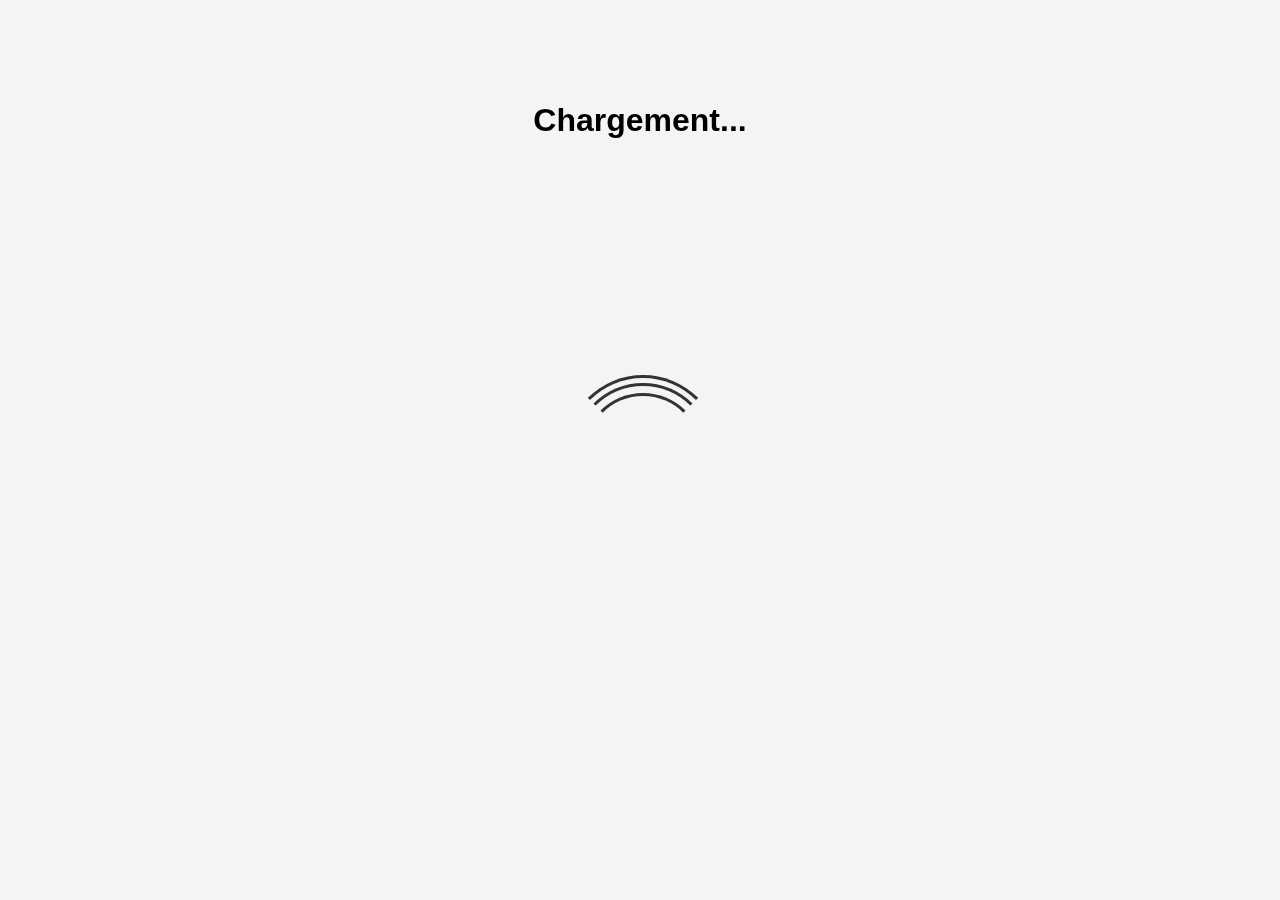
<file: index.html>
<!DOCTYPE html>
<html lang="fr">
<head>
    <meta charset="UTF-8">
    <meta name="viewport" content="width=device-width, initial-scale=1.0">
    <link rel="stylesheet" href="styles.css">
    <title>Brandon VALERY - CV</title>
</head>
<body>
    
    <div id="preloader">
        <div id="loader"></div>
        <h1>Chargement...</h1>
    </div>

    <div id="main-content">
    <header>
        <h1>Mon CV</h1>
        <nav>
            <ul>
                <li><a href="#presentation">Présentation</a></li>
                <li><a href="#competences">Compétences</a></li>
                <li><a href="#experience">Expérience</a></li>
                <li><a href="#contact">Contact</a></li>
                <li><a href="Portfolio/index.html" target="_blank">Portfolio</a></li>
            </ul>
        </nav>
    </header>

    <section id="presentation">
        <h2>Présentation</h2>
        <p>Bienvenue sur mon site CV en ligne. Je suis Brandon VALERY, Développeur Web en Formation dans l'école 3WA Academy.</p>
    </section>

    <section id="competences">
        <h2>Compétences</h2>
        <ul>
            <li>HTML : ★★★★</li> <br>
                <ul>
                    <li>Maîtrise avancée de la structuration des pages web.</li>
                    <li>Utilisation de balises sémantiques pour améliorer l'accessibilité et le référencement.</li>
                    <li>Connaissance des dernières normes HTML5.</li>
                </ul> <br>
            <li>CSS : ★★★★</li> <br>
                <ul>
                    <li>Conception et stylisation avancées avec CSS3.</li>
                    <li>Création de mises en page responsives et adaptées aux différents appareils.</li>
                </ul> <br>
            <li>JavaScript : ★★☆☆</li> <br>
                <ul>
                    <li>Programmation côté client pour interactivité et manipulation du DOM.</li>
                    <li>Utilisation de bibliothèques comme jQuery.</li>
                    <li>Familiarité avec les concepts de base, mais en cours d'approfondissement.</li>
                </ul> <br>
            <li>PHP : ★☆☆☆</li> <br>
                <ul>
                    <li>Développement backend pour la création de pages dynamiques.</li>
                    <li>Manipulation de bases de données avec MySQL.</li>
                    <li>Connaissance des principes fondamentaux, mais besoin de plus de pratique.</li>
                </ul> <br>
            <li>C++ : ★☆☆☆</li> <br>
                <ul>
                    <li>Développement de programmes simples en C++.</li>
                    <li>Utilisation de structures de contrôle (boucles, conditions).</li>
                    <li>Interaction avec l'utilisateur (entrée/sortie).</li>
                    <li>Apprentissage autodidacte en cours.</li>
                </ul>
        </ul>
    </section>

    <section id="experience">
        <h2>Expérience Professionnelle</h2>
        <h3>Formation Développeur Web en Alternance</h3>
            <ul>
                <h4>Objectif :</h4>
                <li>Apprendre les bases du développement web, ce former dans le développement web</li>
                <li>développement web front-end, back-end, framework, base de donnée, hébergement</li>
            </ul>
            <ul>
                <h4>Langages :</h4>
                <li>HTML</li>
                <li>CSS</li>
                <li>JavaScript</li>
                <li>PHP</li>
            </ul>
            <ul>
                <h4>Framework :</h4>
                <li>React</li>
                <li>Node.JS</li>
            </ul>
            
        <h3>Trab Express - Chauffeur / Livreur - 06 Septembre 2021 au 24 Juillet 2023</h3>
            <ul>
                <li>Livraison de colis</li>
                <li>Gérer sa journée de Livraison</li>
                <li>Ranger / Décharger sont camion</li>
                <li>Travail d'équipe</li>
            </ul>
    </section>

    <section id="contact">
        <h2>Contact</h2>
        <p>Contactez-moi en cliquant sur le bouton :</p>
        <button onclick="showEmailAdress()">Obtenir l'adresse e-mail</button>
        <button onclick="downloadCV()">Télécharger mon CV</button>
    </section>
    </div>




    <script src="main.js"></script>
</body>
</html>
</file>
<file: styles.css>
body {
    font-family: Arial, Helvetica, sans-serif;
    margin: 0;
    padding: 0;
    background-color: #f4f4f4;
    text-align: center;
}

#preloader {
    position: fixed;
    top: 0;
    left: 0;
    width: 100%;
    height: 100%;
}
  
#loader {
    display: block;
    position: relative;
    left: 50%;
    top: 50%;
    width: 150px;
    height: 150px;
    margin: -75px 0 0 -75px;
    border-radius: 50%;
    border: 3px solid transparent;
    border-top-color: #333;
    -webkit-animation: spin 2s linear infinite;
    animation: spin 2s linear infinite;
}
  
#loader:before {
    content: "";
    position: absolute;
    top: 5px;
    left: 5px;
    right: 5px;
    bottom: 5px;
    border-radius: 50%;
    border: 3px solid transparent;
    border-top-color: #333;
    -webkit-animation: spin 3s linear infinite;
    animation: spin 5s linear infinite;
}
  
#loader:after {
    content: "";
    position: absolute;
    top: 15px;
    left: 15px;
    right: 15px;
    bottom: 15px;
    border-radius: 50%;
    border: 3px solid transparent;
    border-top-color: #333;
    -webkit-animation: spin 1.5s linear infinite;
    animation: spin 5.5s linear infinite;
}
  
@-webkit-keyframes spin {
    0% {
        -webkit-transform: rotate(0deg);
        -ms-transform: rotate(0deg);
        transform: rotate(0deg);
    }
    100% {
        -webkit-transform: rotate(360deg);
        -ms-transform: rotate(360deg);
        transform: rotate(360deg);
    }
}
  
@keyframes spin {
    0% {
        -webkit-transform: rotate(0deg);
        -ms-transform: rotate(0deg);
        transform: rotate(0deg);
    }
    100% {
        -webkit-transform: rotate(360deg);
        -ms-transform: rotate(360deg);
        transform: rotate(360deg);
    }
}

#main-content {
    display: none;
}

h1, h2 {
    font-family: Arial, Helvetica, sans-serif;
}

header {
    background-color: #333;
    color: white;
    text-align: center;
    padding: 1em;
}

nav {
    background-color: #333;
}

nav ul {
    text-align: center;
}

nav ul li {
    display: inline;
    margin-right: 20px;
}

nav ul li a {
    text-decoration: none;
    color: white;
    font-weight: bold;
    transition: color 0.3s ease;
}

nav ul li /*a*/:hover {
    color: #ff9900;
    transform: scale(1.1);
}

section {
    margin: 20px;
    padding: 20px;
    background-color: #f9f9f9;
    border-radius: 5px;
    box-shadow: 0 0 10px rgba(0, 0, 0, 0.1);
    transition: box-shadow 0.3s ease;
}

section:hover {
    box-shadow: 0 0 20px rgba(0, 0, 0, 0.2);
}

h2 {
    color: #333;
    border-bottom: 2px solid #333;
    padding-bottom: 5px;
    margin-bottom: 15px;
}

p {
    color: #666;
}

ul {
    list-style-type: none;
    padding: 0;
}

li {
    padding-left: 20px;
    position: relative;
}

h4 {
    text-align: center;
}

#contact {
    text-align: center;
}

#contact a {
    display: inline-block;
    background-color: #ff9900;
    color: white;
    padding: 10px 20px;
    text-decoration: none;
    border-radius: 5px;
    transition: background-color 0.3s ease;
}

#contact a:hover {
    background-color: #e68a00;
}

form {
    max-width: 500px;
    margin: 0 auto;
}

label {
    display: block;
    margin-bottom: 8px;
}

input, textarea {
    width: 100%;
    padding: 8px;
    margin-bottom: 16px;
}

button {
    background-color: #333;
    color: white;
    padding: 10px 20px;
    border: none;
    cursor: pointer;
}

button:hover {
    background-color: #555;
}

#contact a {
    background-color: #333;
    text-align: center;
}

footer {
    background-color: #333;
    color: white;
    text-align: center;
    padding: 1em;
    position: fixed;
    bottom: 0;
    width: 100%;
    font-size: 0.8em;
}
</file>
